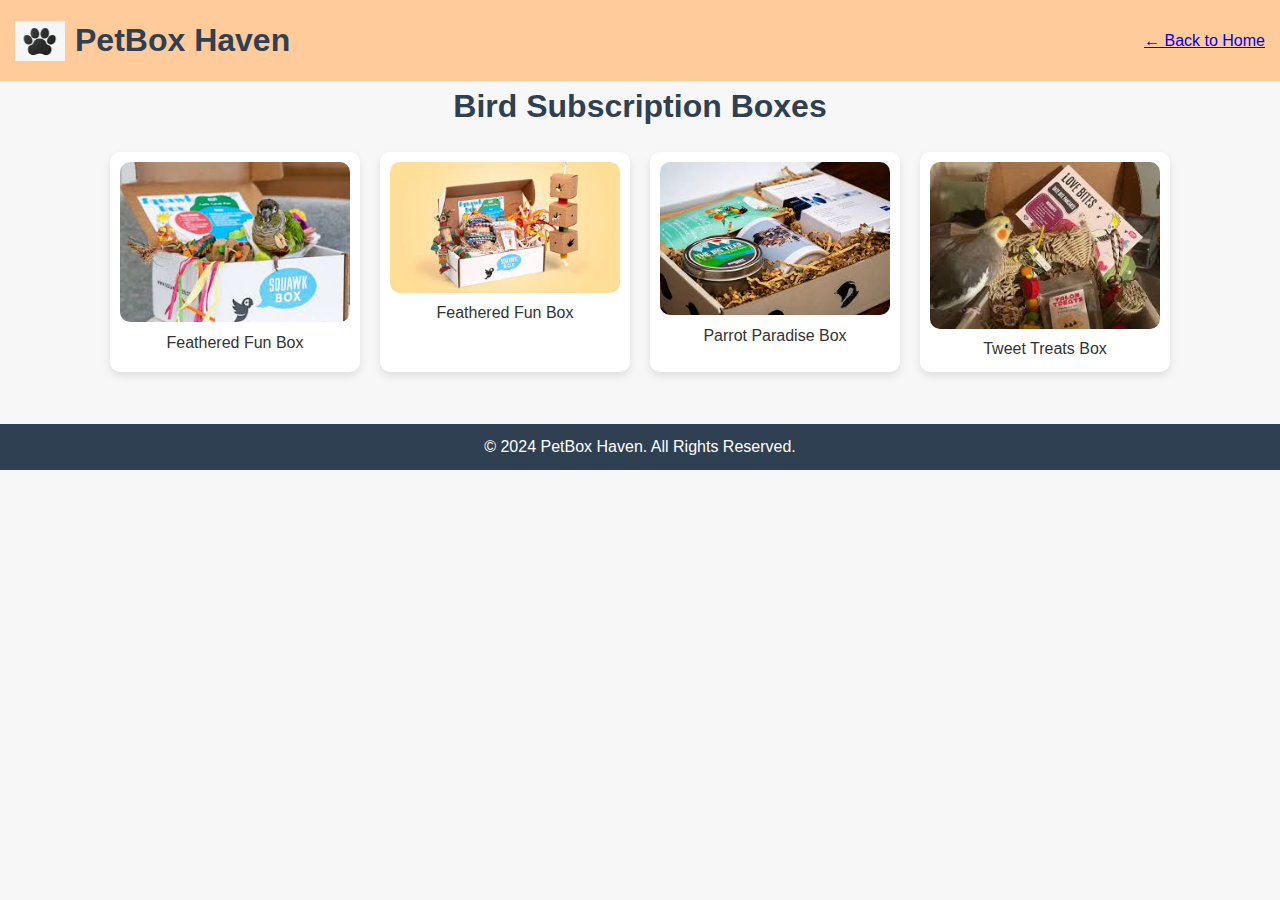
<file: bird-boxes.html>
<!DOCTYPE html>
<html lang="en">
<head>
    <meta charset="UTF-8">
    <meta name="viewport" content="width=device-width, initial-scale=1.0">
    <title>Bird Subscription Boxes</title>
    <link rel="stylesheet" href="css/styles.css">
    <link rel="icon" href="images/logo.png" type="image/png">

</head>
<body>
    <header>
        <div class="logo">
            <img src="images/logo.png" alt="PetBox Logo">
            <h1>PetBox Haven</h1>
        </div>
        <a href="index.html" class="back-btn">← Back to Home</a>
    </header>
    <h1>Bird Subscription Boxes</h1>

    <section class="gallery">
        <div class="box-item">
            <img src="images/bird-box.jpg" alt="Bird Box 1">
            <p>Feathered Fun Box</p>
        </div>
        <div class="box-item">
            <img src="images/bird-box1.jpg" alt="Bird Box 1">
            <p>Feathered Fun Box</p>
        </div>
        <div class="box-item">
            <img src="images/bird-box2.jpg" alt="Bird Box 2">
            <p>Parrot Paradise Box</p>
        </div>
        <div class="box-item">
            <img src="images/bird-box3.jpg" alt="Bird Box 3">
            <p>Tweet Treats Box</p>
        </div>
    </section>

    <footer>
        <p>&copy; 2024 PetBox Haven. All Rights Reserved.</p>
    </footer>
</body>
</html>
</file>
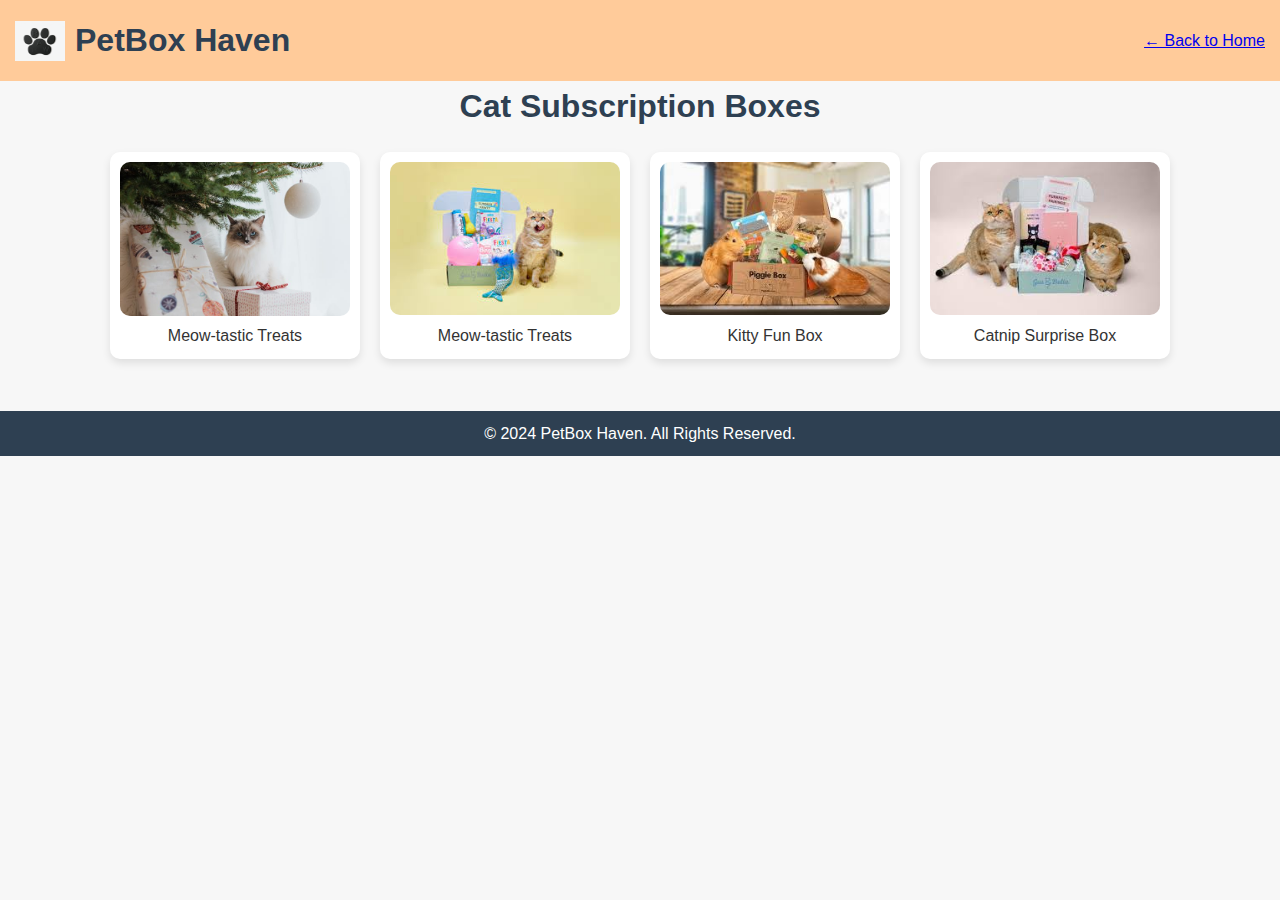
<file: cat-boxes.html>
<!DOCTYPE html>
<html lang="en">
<head>
    <meta charset="UTF-8">
    <meta name="viewport" content="width=device-width, initial-scale=1.0">
    <title>Cat Subscription Boxes</title>
    <link rel="stylesheet" href="css/styles.css">
    <link rel="icon" href="images/logo.png" type="image/png">

</head>
<body>
    <header>
        <div class="logo">
            <img src="images/logo.png" alt="PetBox Logo">
            <h1>PetBox Haven</h1>
        </div>
        <a href="index.html" class="back-btn">← Back to Home</a>
    </header>
    <h1>Cat Subscription Boxes</h1>

    <section class="gallery">
        <div class="box-item">
            
            <img src="images/cat-box.jpeg" alt="Cat Box 1">
            <p>Meow-tastic Treats</p>
        </div>
        <div class="box-item">
            
            <img src="images/cat-box1.jpg" alt="Cat Box 2">
            <p>Meow-tastic Treats</p>
        </div>
        <div class="box-item">
            <img src="images/cat-box4.jpg" alt="Cat Box 3">
            <p>Kitty Fun Box</p>
        </div>
        <div class="box-item">
            <img src="images/cat-box3.jpg" alt="Cat Box 4">
            <p>Catnip Surprise Box</p>
        </div>
    </section>

    <footer>
        <p>&copy; 2024 PetBox Haven. All Rights Reserved.</p>
    </footer>
</body>
</html>
</file>
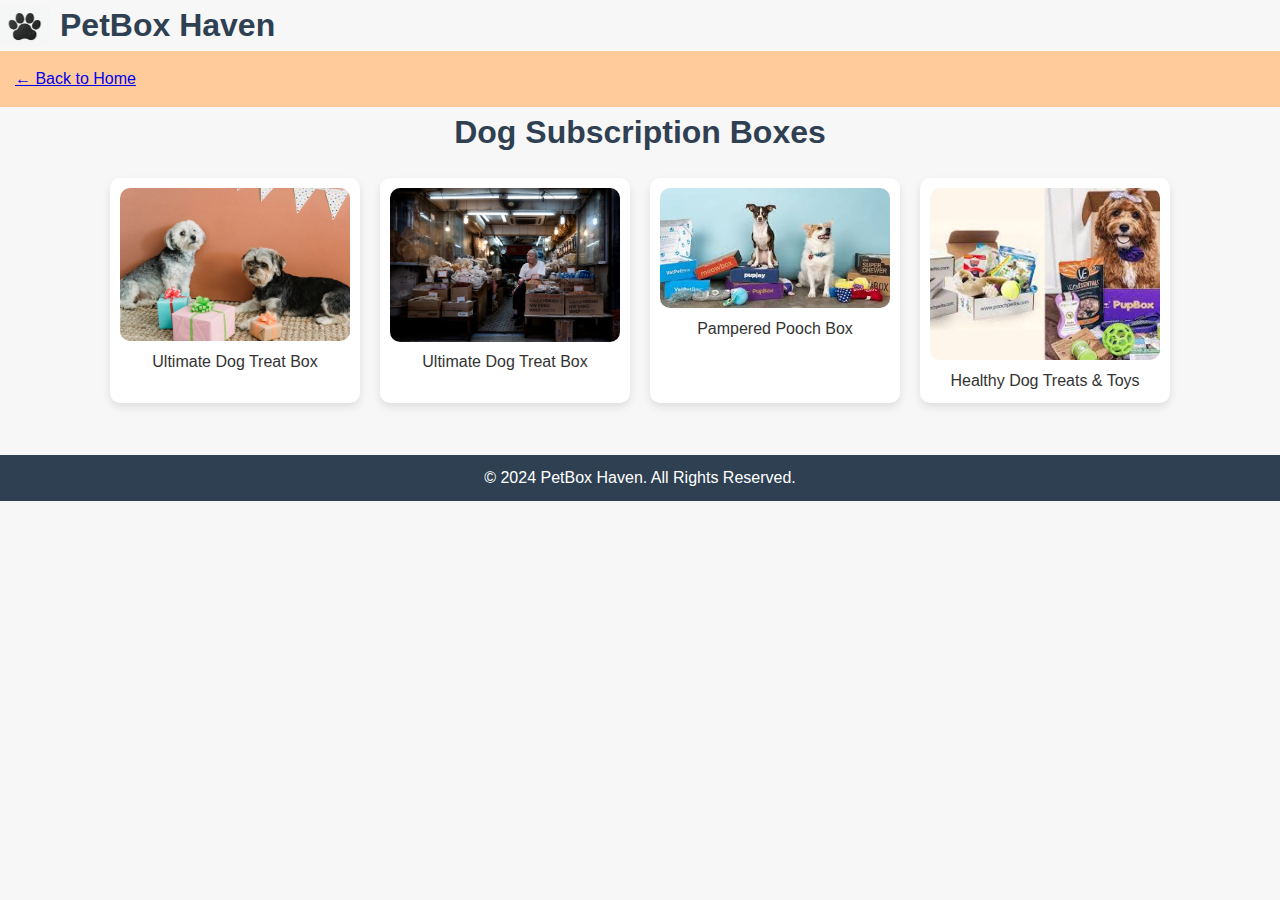
<file: dog-boxes.html>
<!DOCTYPE html>
<html lang="en">
<head>
    <meta charset="UTF-8">
    <meta name="viewport" content="width=device-width, initial-scale=1.0">
    <title>Dog Subscription Boxes</title>
    <link rel="stylesheet" href="css/styles.css">
    <link rel="icon" href="images/logo.png" type="image/png">

</head>
<body>
    <div class="logo">
        <img src="images/logo.png" alt="PetBox Logo">
        <h1>PetBox Haven</h1>
    </div>
    <header>
        <a href="index.html" class="back-btn">← Back to Home</a>
    </header>
    <h1>Dog Subscription Boxes</h1>

    <section class="gallery">
        <div class="box-item">
            <img src="images/dog-box.jpeg" alt="Dog Box 1">
            <p>Ultimate Dog Treat Box</p>
        </div>
        <div class="box-item">
            <img src="images/dog-box1.jpeg" alt="Dog Box 2">
            <p>Ultimate Dog Treat Box</p>
        </div>
        <div class="box-item">
            <img src="images/dog-box2.jpg" alt="Dog Box 3">
            <p>Pampered Pooch Box</p>
        </div>
        <div class="box-item">
            <img src="images/dog-box4.jpg" alt="Dog Box 4">
            <p>Healthy Dog Treats & Toys</p>
        </div>
    </section>

    <footer>
        <p>&copy; 2024 PetBox Haven. All Rights Reserved.</p>
    </footer>
</body>
</html>
</file>
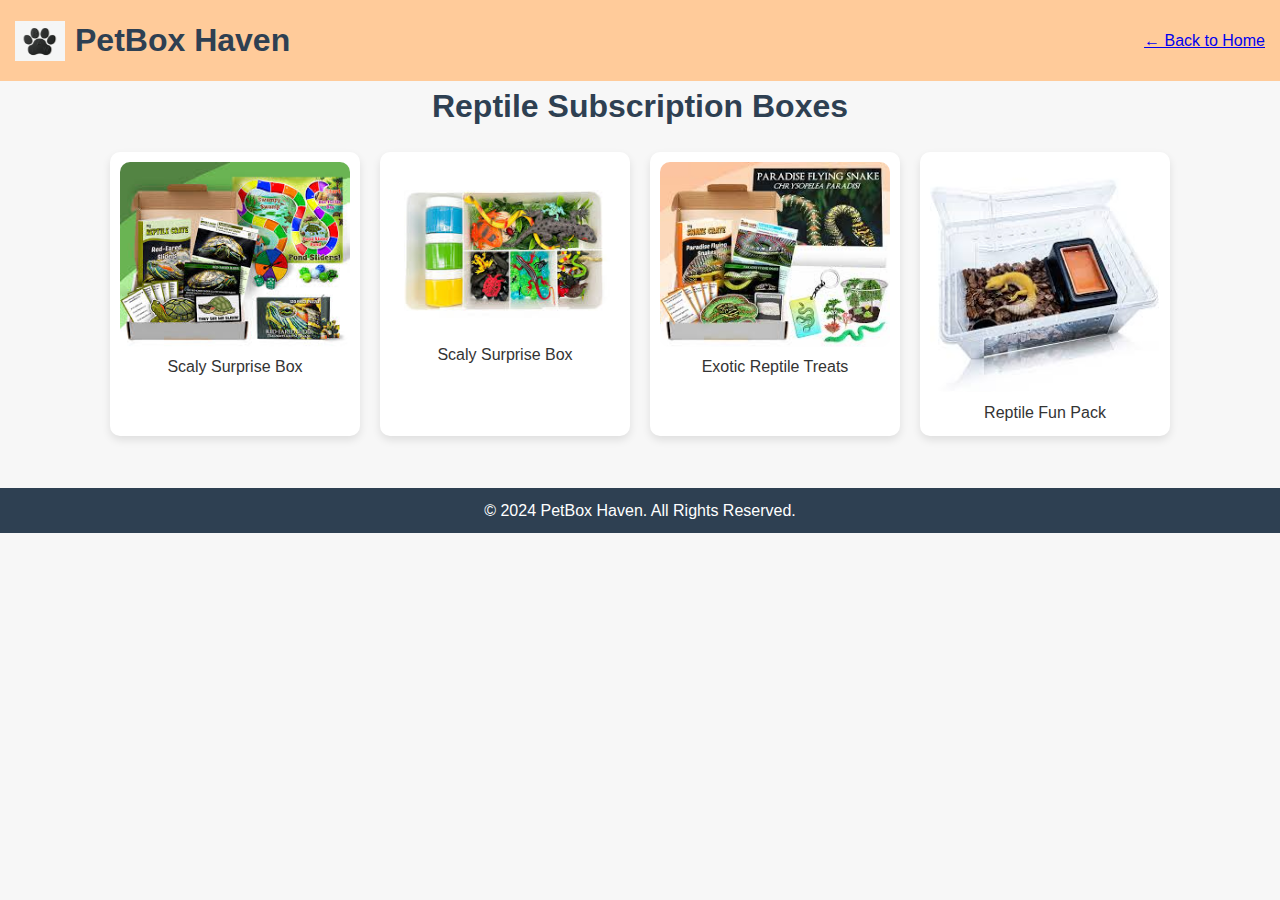
<file: reptile-boxes.html>
<!DOCTYPE html>
<html lang="en">
<head>
    <meta charset="UTF-8">
    <meta name="viewport" content="width=device-width, initial-scale=1.0">
    <title>Reptile Subscription Boxes</title>
    <link rel="stylesheet" href="css/styles.css">
    <link rel="icon" href="logo.jpg" type="image/jpg">
    <link rel="icon" href="images/logo.png" type="image/png">

</head>
<body>
    <header>
        <div class="logo">
            <img src="images/logo.png" alt="PetBox Logo">
            <h1>PetBox Haven</h1>
        </div>
        <a href="index.html" class="back-btn">← Back to Home</a>
    </header>
    <h1>Reptile Subscription Boxes</h1>

    <section class="gallery">
        <div class="box-item">
            <img src="images/reptile-box.jpg" alt="Reptile Box 1">
            <p>Scaly Surprise Box</p>
        </div>
        <div class="box-item">
            <img src="images/reptile-box1.jpg" alt="Reptile Box 2">
            <p>Scaly Surprise Box</p>
        </div>
        <div class="box-item">
            <img src="images/reptile-box2.jpg" alt="Reptile Box 3">
            <p>Exotic Reptile Treats</p>
        </div>
        <div class="box-item">
            <img src="images/reptile-box3.jpg" alt="Reptile Box 4">
            <p>Reptile Fun Pack</p>
        </div>
    </section>

    <footer>
        <p>&copy; 2024 PetBox Haven. All Rights Reserved.</p>
    </footer>
</body>
</html>
</file>
<file: css/styles.css>
/* Global Styles */
* {
    margin: 0;
    padding: 0;
    box-sizing: border-box;
}

body {
    font-family: 'Montserrat', sans-serif;
    line-height: 1.6;
    color: #333;
    background-color: #f9f9f9;
    padding: 0 1rem;
}

/* Header */
header {
    display: flex;
    justify-content: space-between;
    align-items: center;
    background-color: #4CAF50;
    padding: 1rem;
    color: white;
}

.logo {
    display: flex;
    align-items: center;
}

.logo img {
    width: 40px;
    height: 40px;
    margin-right: 0.5rem;
}

nav ul {
    display: flex;
    list-style-type: none;
    gap: 1rem;
}

nav ul li a {
    color: white;
    text-decoration: none;
    font-weight: bold;
}

nav ul li a:hover {
    text-decoration: underline;
}

/* Hero Section */
.hero {
    text-align: center;
    padding: 5rem 1rem;
    background: url('images/hero-bg.jpg') no-repeat center/cover;
    color: white;
}

.hero h2 {
    font-size: 2.5rem;
    margin-bottom: 1rem;
}

.hero p {
    font-size: 1.2rem;
    margin-bottom: 2rem;
}

.hero button {
    padding: 0.8rem 1.5rem;
    background-color: #ff9800;
    border: none;
    color: white;
    font-size: 1rem;
    cursor: pointer;
    border-radius: 5px;
}

.hero button:hover {
    background-color: #e68a00;
}

/* Categories Section */
#categories {
    display: grid;
    grid-template-columns: repeat(auto-fit, minmax(250px, 1fr));
    gap: 1.5rem;
    margin: 3rem 0;
    padding: 1rem;
}

.category-section {
    background-color: white;
    padding: 1.5rem;
    border-radius: 10px;
    box-shadow: 0 4px 8px rgba(0, 0, 0, 0.1);
    text-align: center;
}

.category-section img {
    max-width: 100%;
    height: auto;
    border-radius: 10px;
    margin-bottom: 1rem;
}

.category-section h2 {
    font-size: 1.5rem;
    margin-bottom: 1rem;
}

/* About Us Section */
#about {
    background-color: #e0f7fa;
    padding: 3rem 1rem;
    text-align: center;
}

#about h2 {
    margin-bottom: 1rem;
}

#about p {
    max-width: 600px;
    margin: 0 auto;
}

/* Contact Us Section */
#contact {
    background-color: #f1f1f1;
    padding: 3rem 1rem;
    text-align: center;
}

.contact-info {
    margin-bottom: 2rem;
}

form {
    max-width: 500px;
    margin: 0 auto;
    background-color: white;
    padding: 1.5rem;
    border-radius: 10px;
    box-shadow: 0 4px 8px rgba(0, 0, 0, 0.1);
}

form label {
    display: block;
    margin-bottom: 0.5rem;
    font-weight: bold;
}

form input,
form textarea {
    width: 100%;
    padding: 0.8rem;
    margin-bottom: 1rem;
    border: 1px solid #ddd;
    border-radius: 5px;
}

form button {
    width: 100%;
    padding: 0.8rem;
    background-color: #4CAF50;
    border: none;
    color: white;
    font-size: 1rem;
    cursor: pointer;
    border-radius: 5px;
}

form button:hover {
    background-color: #45a049;
}

/* Footer */
footer {
    text-align: center;
    padding: 1rem;
    background-color: #333;
    color: white;
    margin-top: 2rem;
}

/* Responsive Media Queries */
@media (max-width: 768px) {
    header {
        flex-direction: column;
    }
    
    nav ul {
        flex-direction: column;
        gap: 0.5rem;
    }

    .hero h2 {
        font-size: 2rem;
    }

    .hero p {
        font-size: 1rem;
    }

    .hero button {
        font-size: 0.9rem;
    }

    #categories {
        grid-template-columns: 1fr;
    }

    form {
        padding: 1rem;
    }
}

@media (max-width: 480px) {
    .hero {
        padding: 3rem 1rem;
    }

    .hero h2 {
        font-size: 1.8rem;
    }
}

body {
    font-family: 'Montserrat', Arial, sans-serif;
    background-color: #f7f7f7;
    margin: 0;
    padding: 0;
    scroll-behavior: smooth;
}


.logo {
    display: flex;
    align-items: center;
}

.logo img {
    width: 50px;
    margin-right: 10px;
}

nav ul {
    list-style: none;
    display: flex;
    gap: 20px;
}

nav ul li a {
    text-decoration: none;
    color: #2E4052;
    font-weight: bold;
}

.hero {
    background-color: #A3C4F3;
    text-align: center;
    padding: 60px 20px;
    color: #fff;
}

.hero button {
    background-color: #B8E0D2;
    color: #2E4052;
    padding: 10px 20px;
    border: none;
    cursor: pointer;
    border-radius: 5px;
}

.category-section {
    padding: 40px;
    text-align: center;
    background-color: #fff;
    margin: 20px 0;
    border-radius: 10px;
    box-shadow: 0 4px 8px rgba(0, 0, 0, 0.1);
}

.category-section img {
    width: 200px;
    margin-top: 10px;
    border-radius: 10px;
}

#about, #contact {
    padding: 40px;
    text-align: center;
    background-color: #B8E0D2;
}

form {
    display: flex;
    flex-direction: column;
    gap: 15px;
}

input, textarea {
    padding: 10px;
    border-radius: 5px;
    border: 1px solid #ccc;
    width: 100%;
    max-width: 400px;
    margin: 0 auto;
}

button[type="submit"] {
    background-color: #FFCB9A;
    border: none;
    padding: 10px 20px;
    cursor: pointer;
    border-radius: 5px;
}

footer {
    background-color: #2E4052;
    color: #fff;
    text-align: center;
    padding: 20px;
}


header {
    background-color: #FFCB9A;
    text-align: center;
    padding: 15px;

}

h1 {
    color: #2E4052;
    text-align: center;
}

nav ul {
    list-style: none;
    display: flex;
    justify-content: center;
    gap: 20px;
}

nav ul li a {
    text-decoration: none;
    color: #2E4052;
    font-weight: bold;
}

.gallery {
    display: flex;
    flex-wrap: wrap;
    justify-content: center;
    gap: 20px;
    padding: 20px;
}

.box-item {
    background-color: #fff;
    border-radius: 10px;
    box-shadow: 0 4px 8px rgba(0, 0, 0, 0.1);
    padding: 10px;
    text-align: center;
    width: 250px;
}

.box-item img {
    width: 100%;
    border-radius: 10px;
}

footer {
    background-color: #2E4052;
    color: #fff;
    text-align: center;
    padding: 10px;
}
</file>
